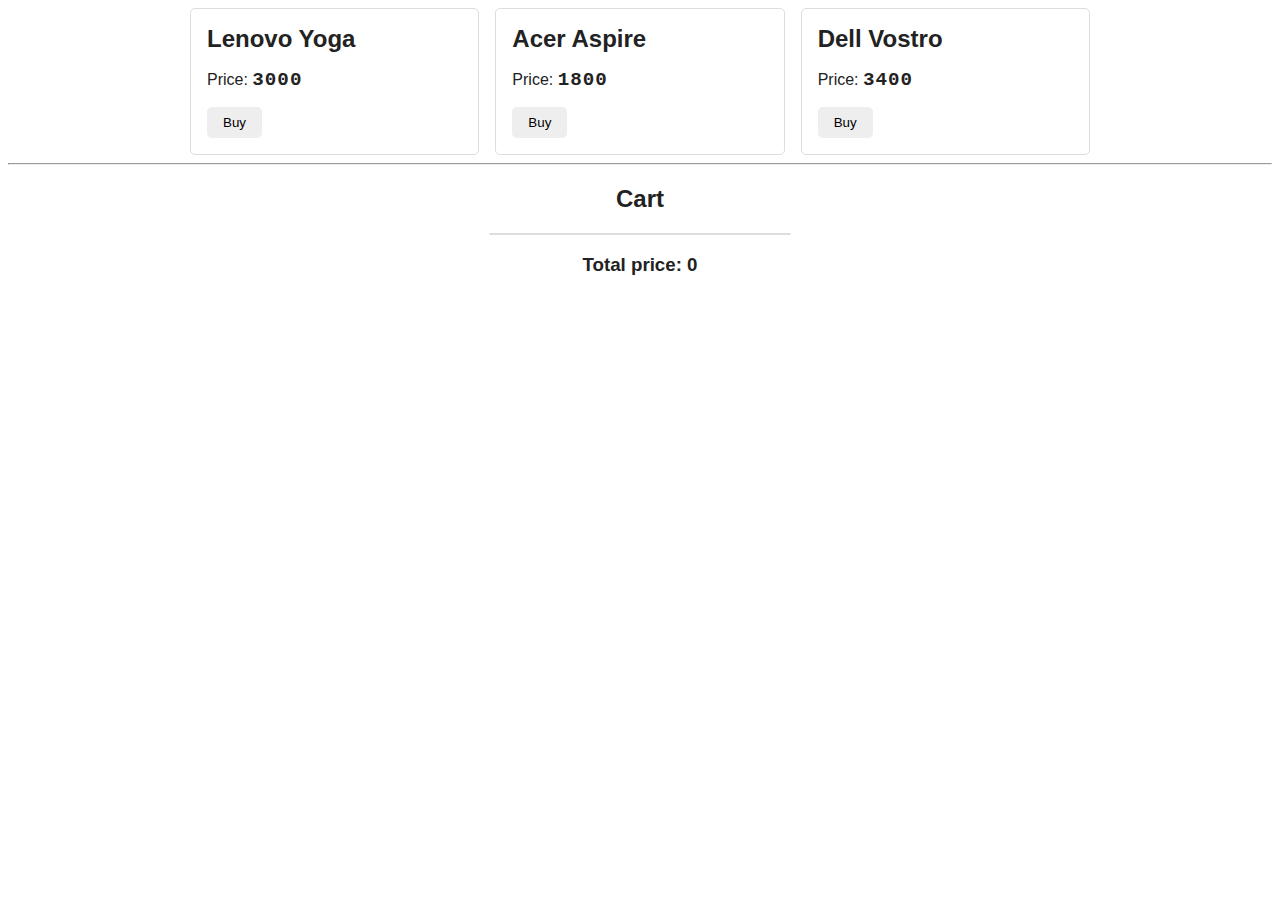
<file: 05_working_with_data_structures/20_project/index.html>
<!DOCTYPE html>
<html lang="en">

<head>
  <meta charset="UTF-8">
  <meta http-equiv="X-UA-Compatible" content="IE=edge">
  <meta name="viewport" content="width=device-width, initial-scale=1.0">
  <link rel='stylesheet' href='style.css'>
  <title>Shop</title>
</head>

<body>
<div class="shop">
  <div class="product">
    <h2>Lenovo Yoga</h2>
    <p>Price: <span class="price">3000</span></p>
    <button onclick="addToBasket(1)">Buy</button>
  </div>
  <div class="product">
    <h2>Acer Aspire</h2>
    <p>Price: <span class="price">1800</span></p>
    <button onclick="addToBasket(2)">Buy</button>
  </div>
  <div class="product">
    <h2>Dell Vostro</h2>
    <p>Price: <span class="price">3400</span></p>
    <button onclick="addToBasket(3)">Buy</button>
  </div>
</div>
<hr>
<div class="basket">
  <h2 style="text-align: center;">Cart</h2>
  <ul id="basket-items"></ul>
  <h3 style="text-align: center;">Total price: <span id="total">0</span></h3>
</div>
<script src="app.js"></script>
</body>

</html>
</file>
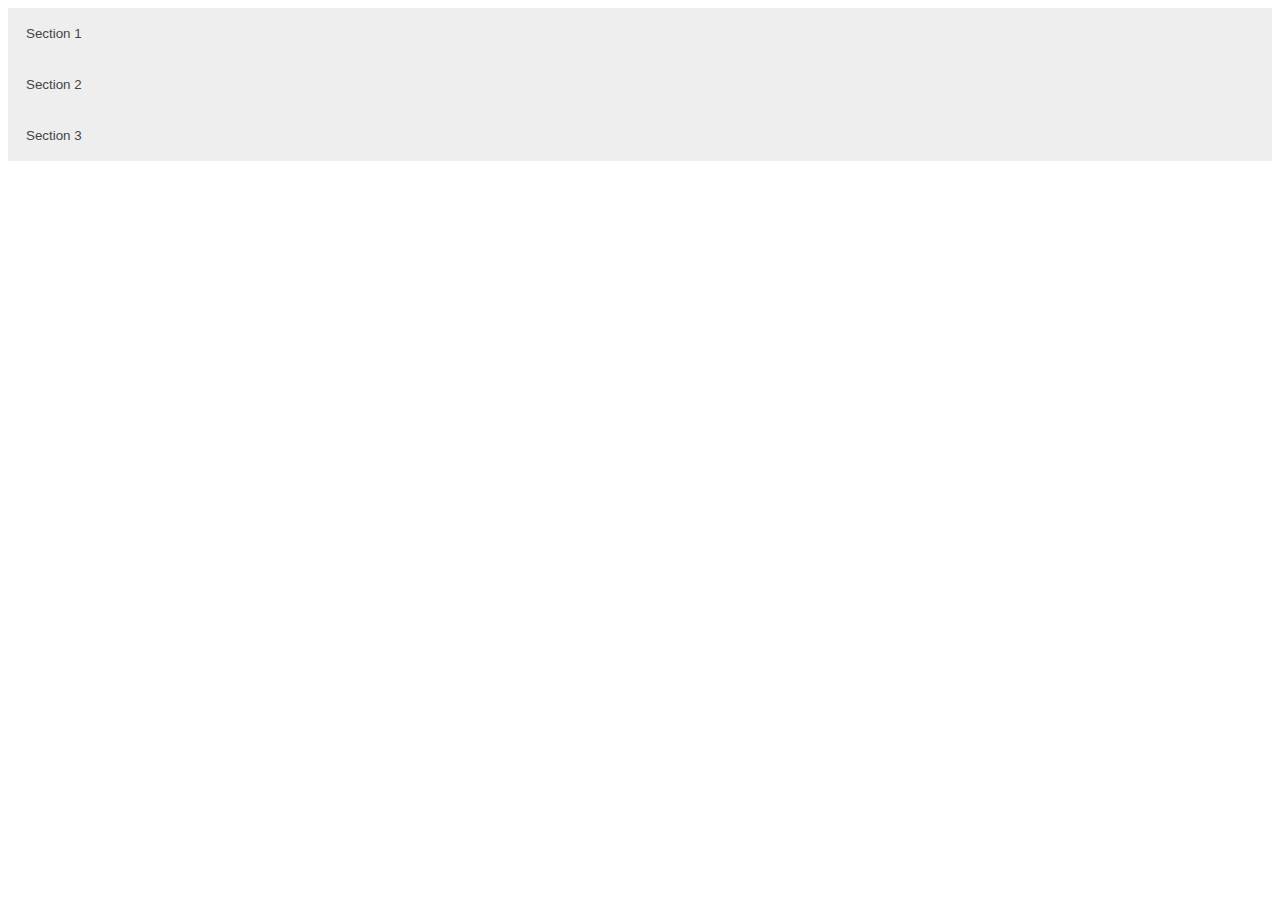
<file: 06_DOM_API/01_DOM/index.html>
<!DOCTYPE html>
<html lang="en">

<head>
  <meta charset="UTF-8">
  <meta name="viewport" content="width=device-width, initial-scale=1.0">
  <title>Accordion</title>
  <style>
    /* Style the buttons that are used to open and close the accordion panel */
    .accordion {
      background-color: #eee;
      color: #444;
      cursor: pointer;
      padding: 18px;
      width: 100%;
      text-align: left;
      border: none;
      outline: none;
      transition: 0.4s;
    }

    /* Add a background color to the button if it is clicked on (add the .active class with JS), and when you move the mouse over it (hover) */
    .active, .accordion:hover {
      background-color: #ccc;
    }

    /* Style the accordion panel. Note: hidden by default */
    .panel {
      color: white;
      padding: 0 18px;
      background-color: #5a0d0d;
      height: 0px;
      overflow: hidden;
      transition: all 0.3s ease;
    }

    .panel.show {
      height: 50px;
    }
  </style>
</head>

<body>
<button class="accordion">Section 1</button>
<div class="panel">
  <p>Lorem ipsum...</p>
</div>

<button class="accordion">Section 2</button>
<div class="panel">
  <p>Lorem ipsum...</p>
</div>

<button class="accordion">Section 3</button>
<div class="panel">
  <p>Lorem ipsum...</p>
</div>
<script src="dom.js"></script>
</body>

</html>
</file>
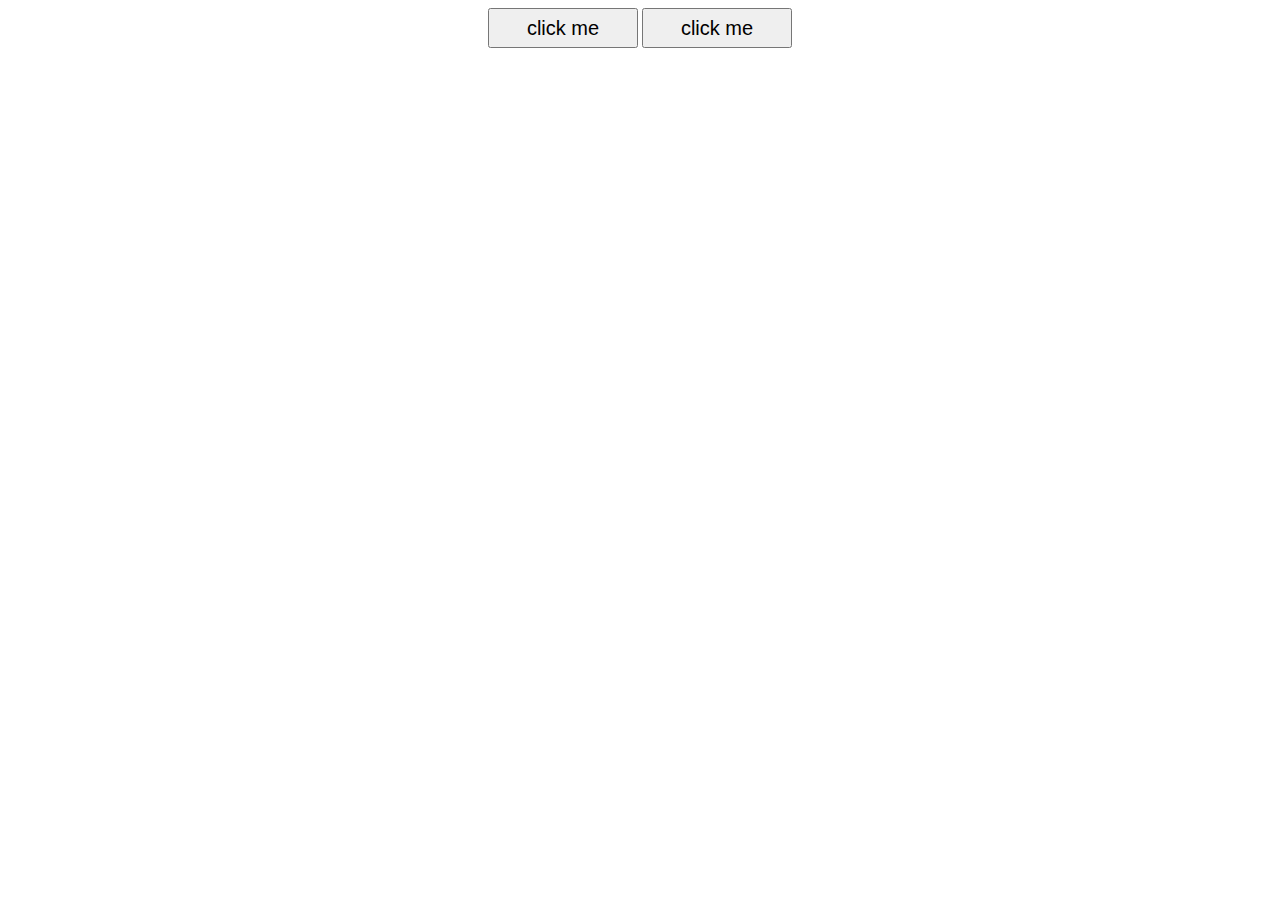
<file: 06_DOM_API/02_DOM/index.html>
<!DOCTYPE html>
<html lang="en">

<head>
  <meta charset="UTF-8">
  <meta http-equiv="X-UA-Compatible" content="IE=edge">
  <meta name="viewport" content="width=device-width, initial-scale=1.0">
  <title>Clicker</title>
  <style>
    body{
      text-align: center;
    }
    button{
      width:150px;
      height:40px;
      font-size: 20px;
    }
  </style>
</head>

<body>

<button id="clicker1" data-clicked="0">click me</button>

<button id="clicker2" data-clicked="0">click me</button>

<script src="app.js"></script>
</body>

</html>
</file>
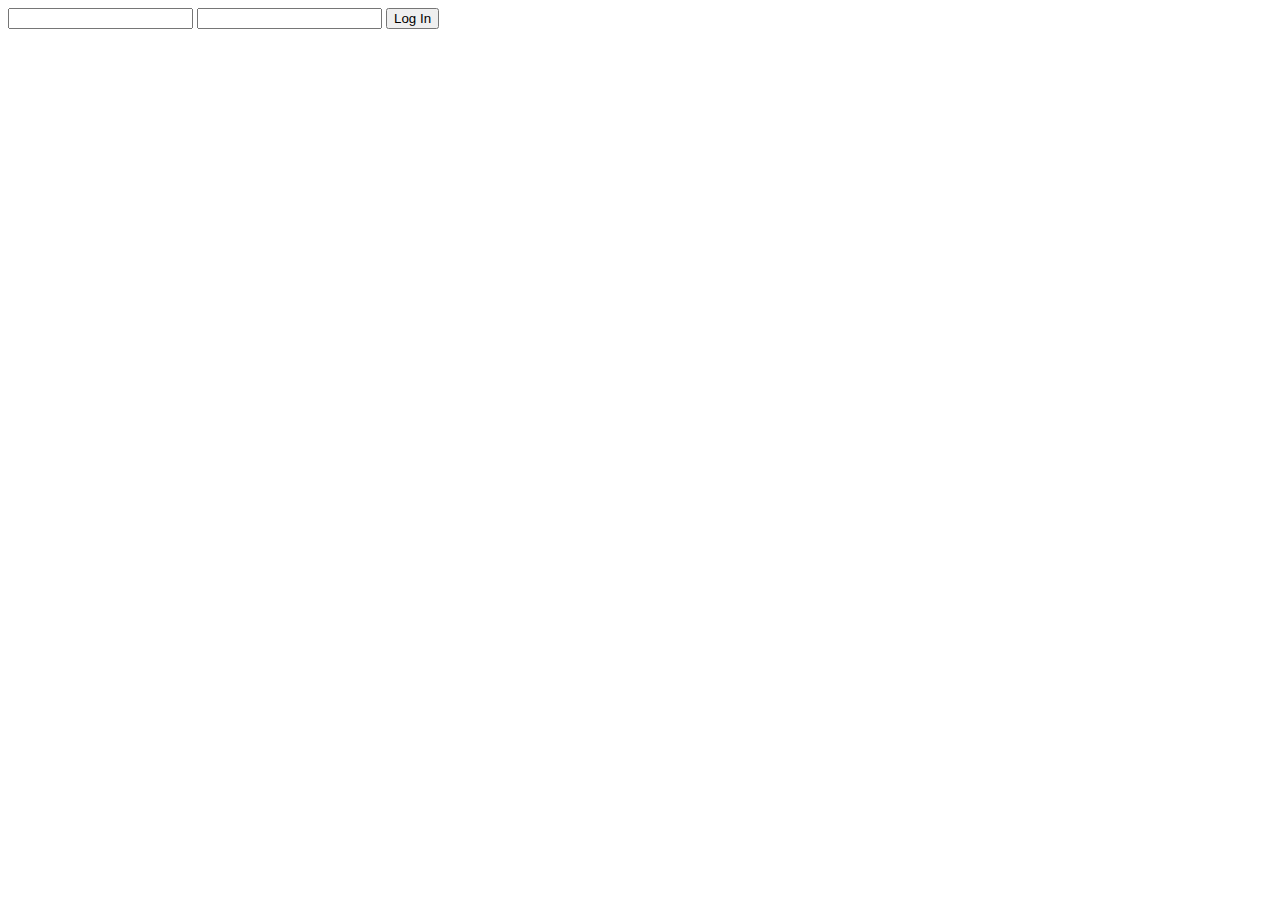
<file: 06_DOM_API/03_DOM/index.html>
<!DOCTYPE html>
<html lang="en">

<head>
  <meta charset="UTF-8">
  <meta http-equiv="X-UA-Compatible" content="IE=edge">
  <meta name="viewport" content="width=device-width, initial-scale=1.0">
  <title>Form</title>
</head>

<body>
<form>
  <input type="text" name="login" />
  <input type="password" name="password" />

  <button>Log In</button>
</form>
<script src="app.js"></script>
</body>
</html>
</file>
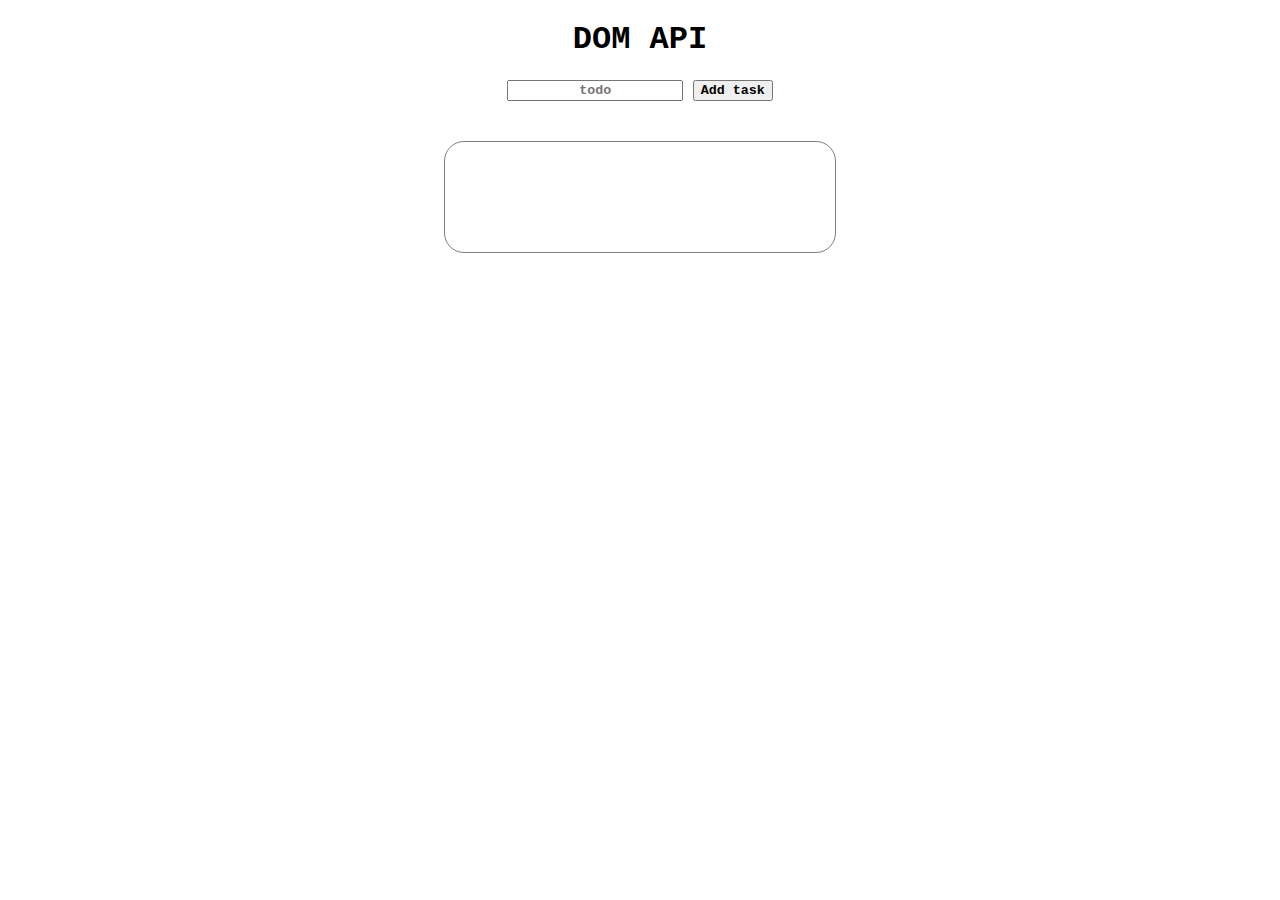
<file: 06_DOM_API/04_DOM/index.html>
<!DOCTYPE html>
<html lang="en">
<head>
  <meta charset="UTF-8">
  <meta name="viewport" content="width=device-width, initial-scale=1.0">
  <title>DOM API</title>
  <style>
    *{
      font-family: 'Courier New', Courier, monospace;
      font-weight: 600;
      text-align: center;
    }
    ul{
      border: 1px solid grey;
      max-width: 350px;
      min-height: 70px;
      border-radius: 20px;
      margin: 40px auto;
      list-style: none;
      padding: 20px;
    }
    li{
      cursor:pointer;
    }
  </style>
</head>
<body>

<h1>DOM API</h1>

<div>
  <input type="text" placeholder="todo">
  <button>Add task</button>
</div>

<ul id="todos"></ul>
<script src="app.js"></script>
</body>
</html>
</file>
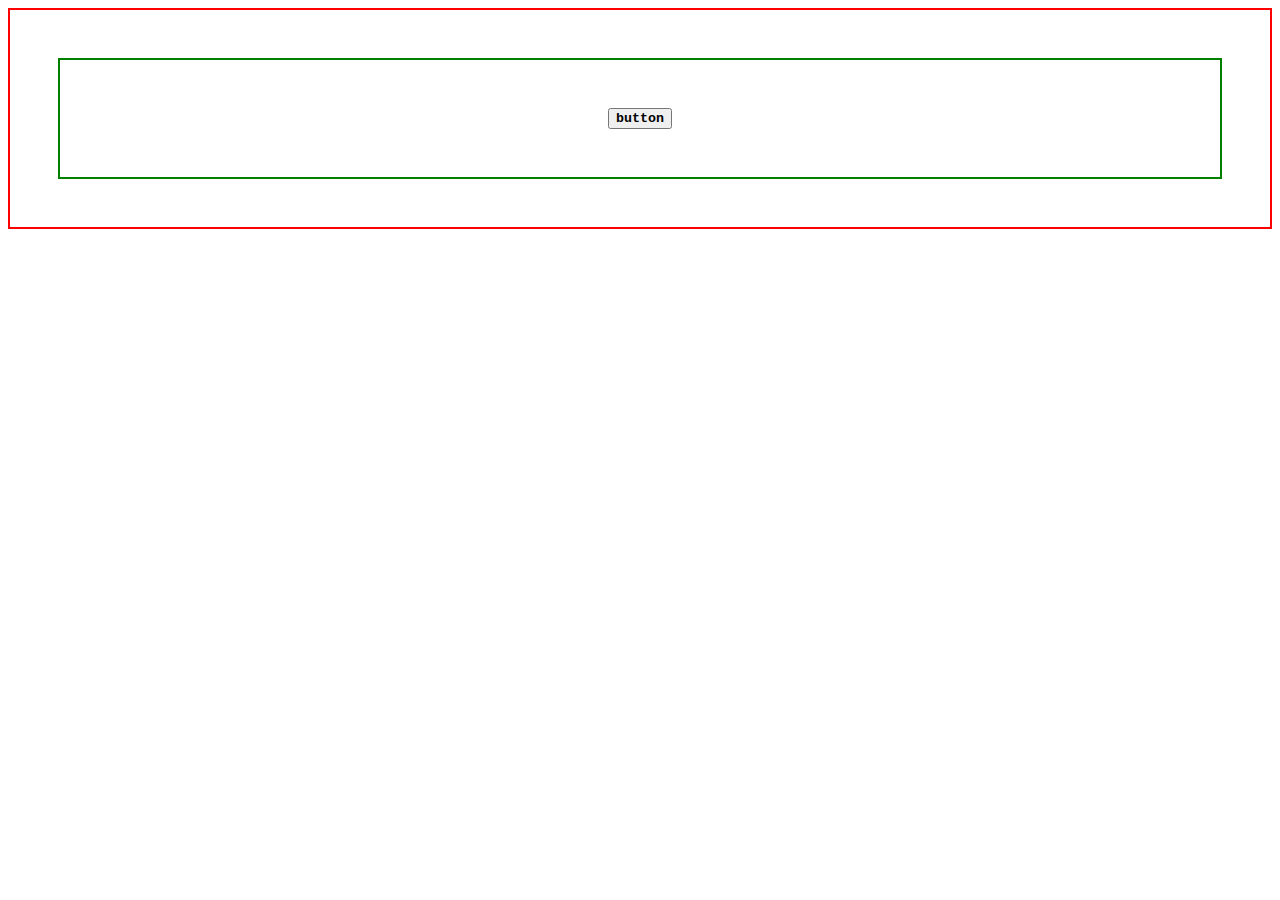
<file: 06_DOM_API/05_DOM/index.html>
<!DOCTYPE html>
<html lang="en">
<head>
  <meta charset="UTF-8">
  <title>DOM API</title>
  <style> * {
    font-family: 'Courier New', Courier, monospace;
    font-weight: 600;
    text-align: center;
  }
  section {
    padding: 3rem;
    border: 2px solid red;
  }
  div{
    padding: 3rem;
    border: 2px solid green;
  }
  </style>

</head>
<body>

<section>
  <div>
    <button>
        button
    </button>
  </div>
</section>
<script src="app.js"></script>
</body>
</html>
</file>
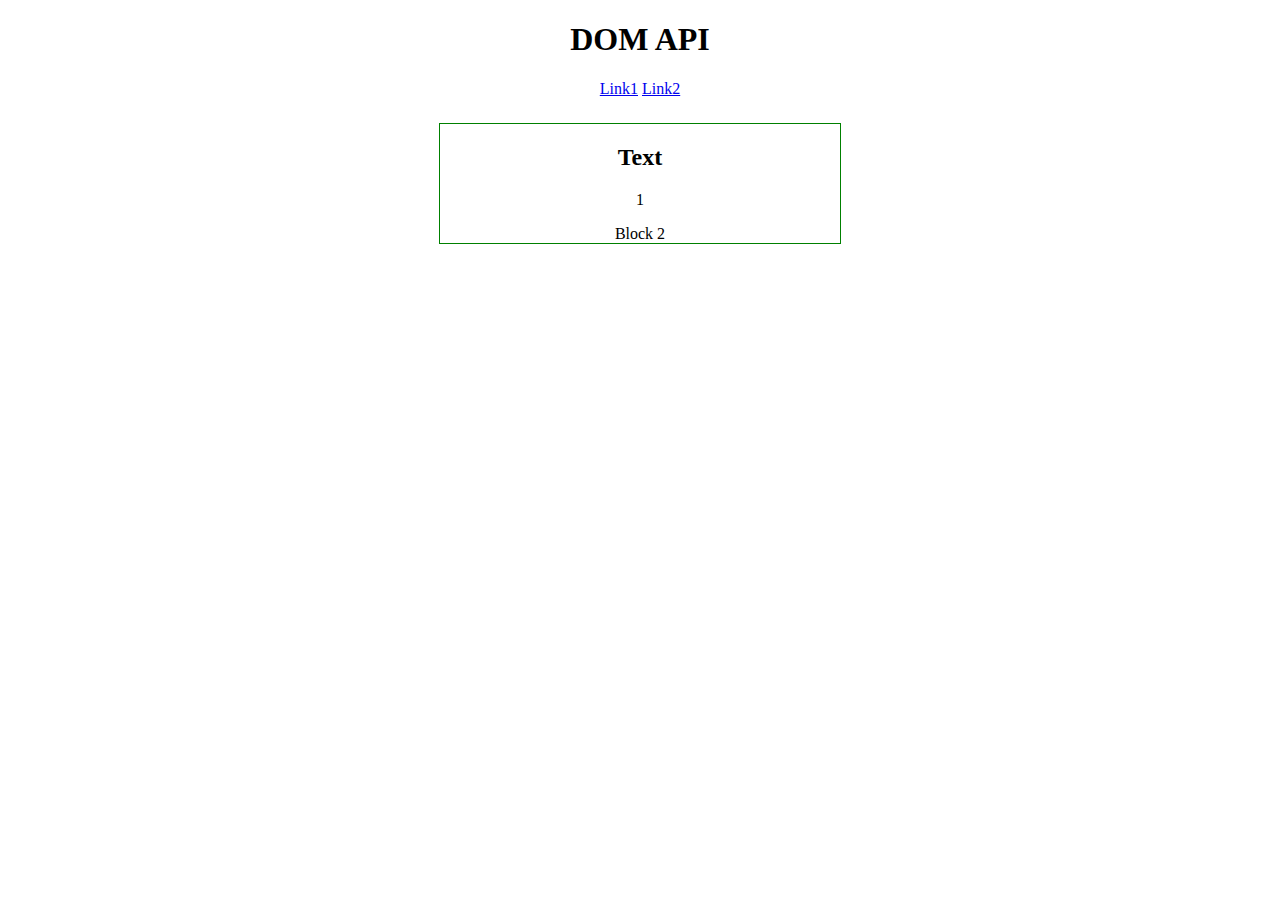
<file: 06_DOM_API/06_DOM/index.html>
<!DOCTYPE html>
<html lang="en">
<head>
  <meta charset="UTF-8">
  <meta name="content" content="charset=UTF-8">
  <meta name="viewport" content="width=device-width, initial-scale=1.0">
  <title>DOM API</title>
  <style>
    * {
      text-align: center;
      font-family: "JetBrains Mono";
    }
    .bl{
      margin-top: 25px;
    }
    #todo {
      max-width: 400px;
      margin: auto;
      border: 1px solid green;
    }
  </style>
</head>
<body>
<h1>DOM API</h1>
<div id="block">
  <a href="#">Link1</a>
  <a href="#">Link2</a>
  <div class='bl'>
    <div id= "todo">Block 2</div>
  </div>
</div>
<script src="app.js"></script>
</body>
</html>
</file>
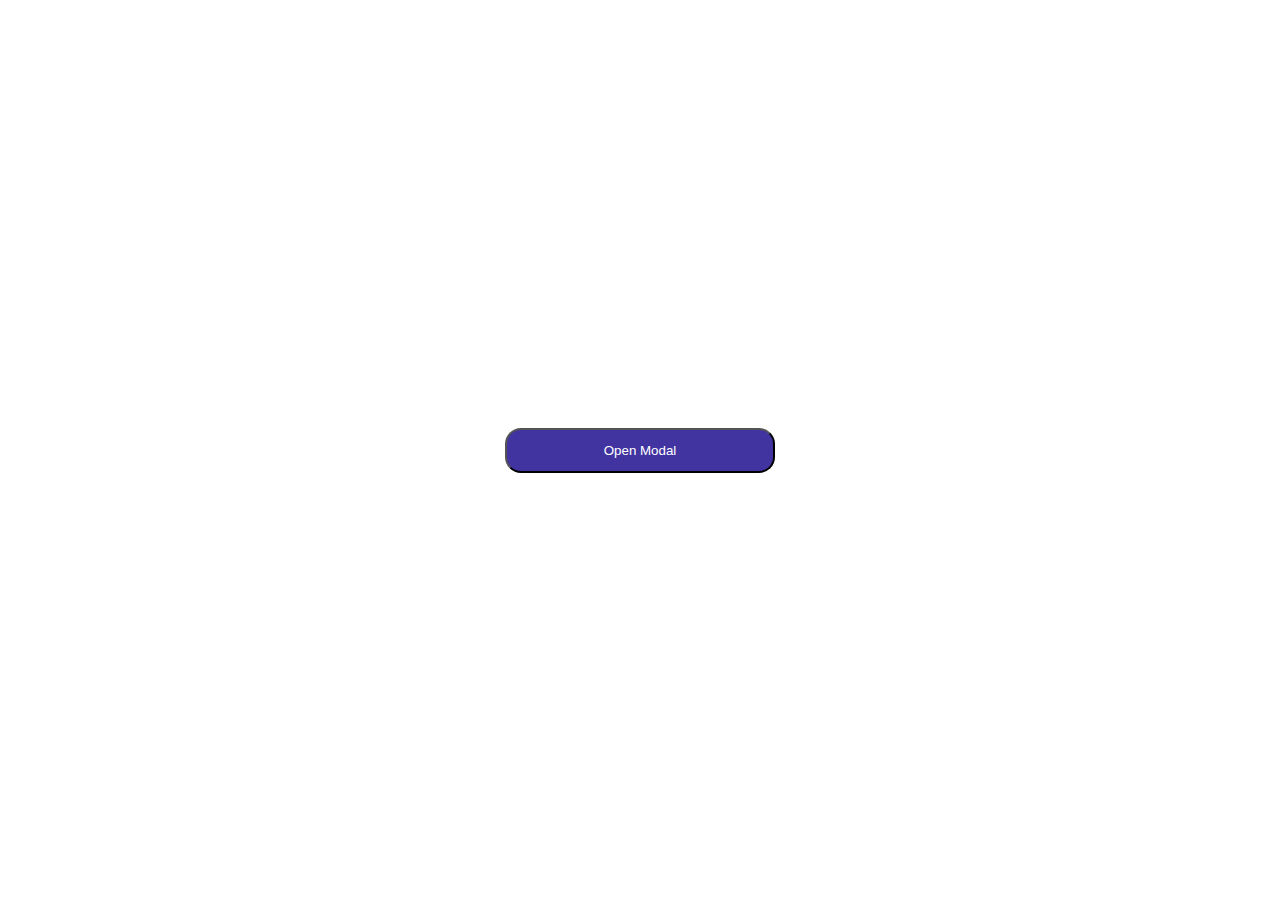
<file: 06_DOM_API/07_DOM_MODAL/index.html>
<!DOCTYPE html>
<html lang="en">
<head>
  <meta charset="UTF-8">
  <meta name="viewport" content="width=device-width, initial-scale=1.0">
  <title>MODAL DOM</title>
  <style>
    *{
      text-align: center;
    }

    body{
      margin: 0;
      padding: 0;
      display: flex;
      align-items: center;
      justify-content: center;
      min-height: 100vh;
    }

    /* The Modal (background) */
    .modal {
      display: none; /* Hidden by default */
      position: fixed; /* Stay in place */
      z-index: 1; /* Sit on top */
      left: 0;
      top: 0;
      font-family: 'monospace';
      width: 100%; /* Full width */
      height: 100%; /* Full height */
      overflow: auto; /* Enable scroll if needed */
      background-color: rgb(0, 0, 0); /* Fallback color */
      background-color: rgba(0, 0, 0, 0.4); /* Black w/ opacity */
    }

    .show {
      display: block;
    }

    /* Modal Content/Box */
    .modal-content {
      background-color: #fefefe;
      margin: 15% auto; /* 15% from the top and centered */
      padding: 20px;
      border: 1px solid #888;
      width: 80%; /* Could be more or less, depending on screen size */
    }

    /* The Close Button */
    .close {
      color: #aaa;
      float: right;
      font-size: 28px;
      font-weight: bold;
    }

    .close:hover,
    .close:focus {
      color: black;
      text-decoration: none;
      cursor: pointer;
    }
    #myBtn {
      display: inline-flex;
      min-height: 45px;
      min-width: 270px;
      align-items: center;
      justify-content: center;
      border-radius: 16px;
      background: #4134a1;
      color: white;
      cursor: pointer;
    }
  </style>

</head>
<body>
<!-- Trigger/Open The Modal -->
<button id="myBtn">Open Modal</button>

<!-- The Modal -->
<div id="myModal" class="modal">

  <!-- Modal content -->
  <div class="modal-content">
    <span class="close">&times;</span>
    <p>Some text in the Modal..</p>
  </div>

</div>

<script src="app.js"></script>
</body>
</html>
</file>
<file: 05_working_with_data_structures/20_project/style.css>
:root {
  color: #222;
  font-family: Arial;
}

.shop {
  max-width: 900px;
  margin: auto;
  display: grid;
  grid-template-columns: repeat(3, 1fr);
  gap: 1rem;
}

.product {
  border: 1px solid #ddd;
  border-radius: 5px;
  padding: 1rem;
}

.product h2 {
  margin: 0;
}

.price {
  font-size: 1.2rem;
  font-family: 'Courier New', Courier, monospace;
  font-weight: 700;
  letter-spacing: 1px;
}

button {
  padding: 0.5rem 1rem;
  background-color: #eee;
  border: none;
  border-radius: 5px;
}

button:hover {
  background-color: #ddd;
}

#basket-items {
  display: flex;
  flex-direction: column;
  align-items: center;
}

ul {
  list-style: none;
  padding: 0;
  border: 1px solid #ddd;
  border-radius: 5px;
  width: 300px;
  margin: auto;
}

li {
  text-decoration: underline;
  line-height: 1.8;
}
</file>
